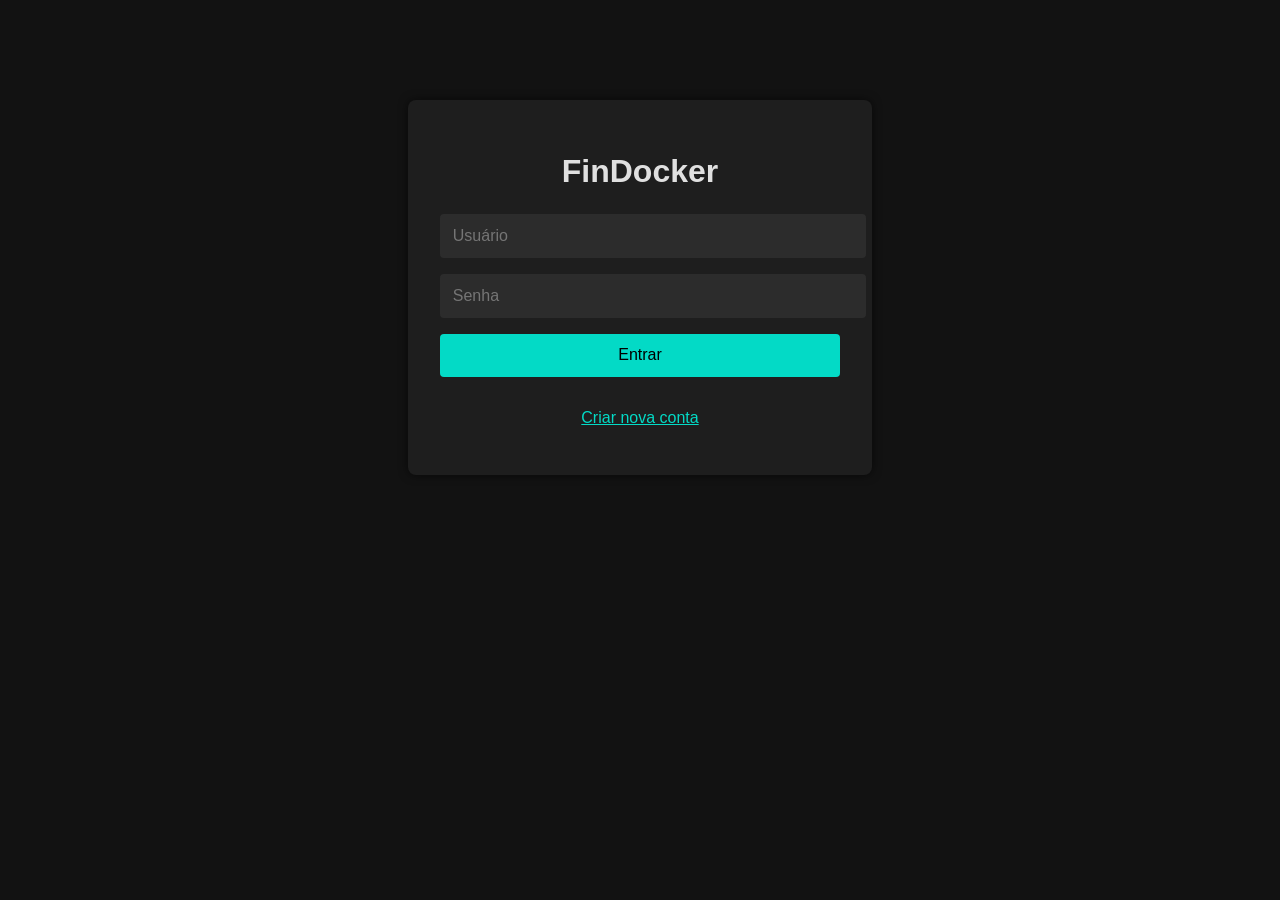
<file: app/index.html>
<!DOCTYPE html>
<html lang="pt-br">
<head>
  <meta charset="UTF-8">
  <title>Login - FinDocker</title>
  <link rel="stylesheet" href="css/style.css">
  <link rel="icon" href="assets/favicon.png">
</head>
<body>
  <div class="container">
    <h1>FinDocker</h1>
    <form action="api/login.php" method="POST">
      <input type="text" name="usuario" placeholder="Usuário" required>
      <input type="password" name="senha" placeholder="Senha" required>
      <button type="submit">Entrar</button>
    </form>

    <p style="text-align:center; margin-top:1rem;">
      <a href="registro.html" style="color:#03dac6;">Criar nova conta</a>
    </p>
  </div>
</body>
</html>
</file>
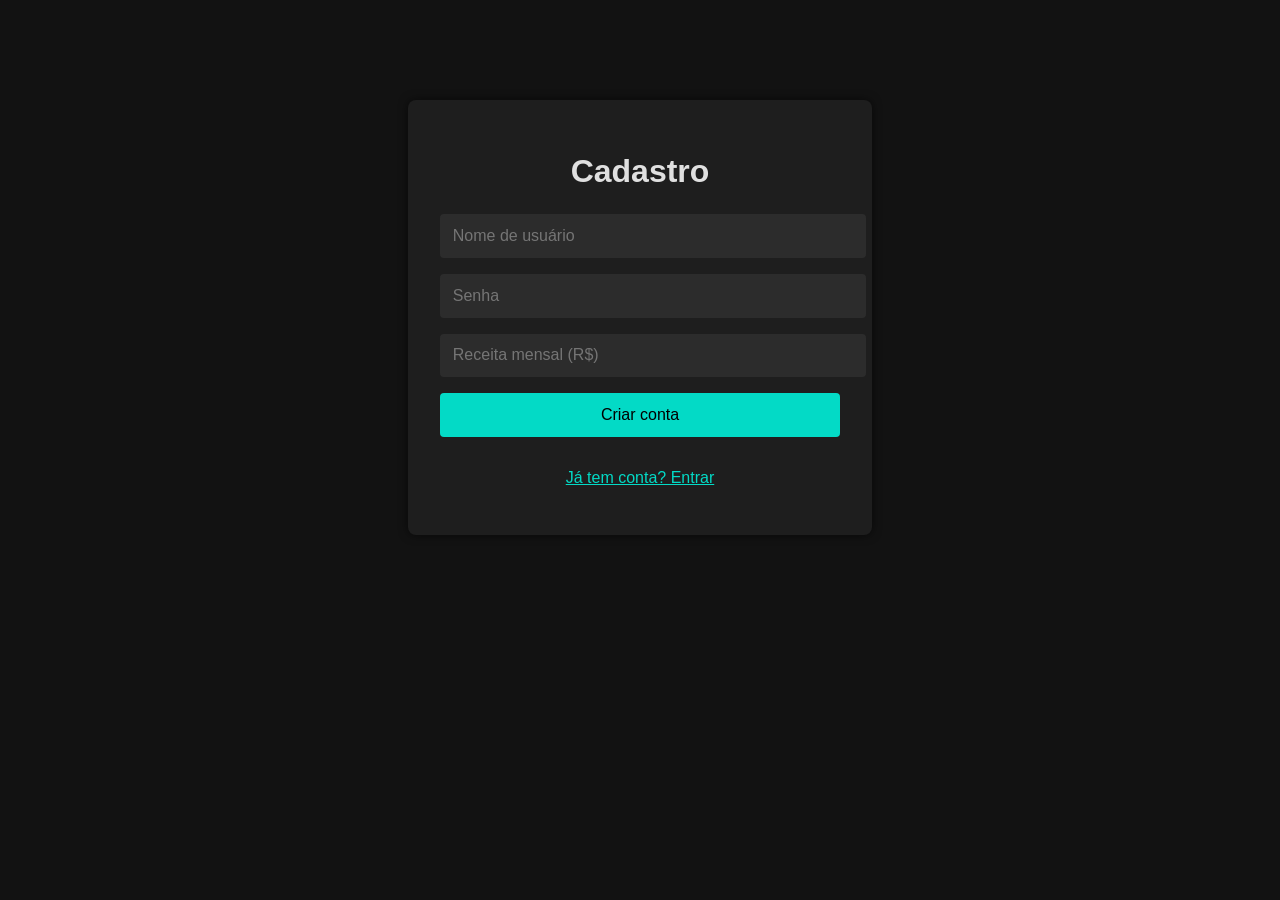
<file: app/registro.html>
<!DOCTYPE html>
<html lang="pt-br">
<head>
  <meta charset="UTF-8">
  <title>Cadastro - FinDocker</title>
  <link rel="stylesheet" href="css/style.css">
</head>
<body>
  <div class="container">
    <h1>Cadastro</h1>
    <form action="api/registro.php" method="POST">
      <input type="text" name="usuario" placeholder="Nome de usuário" required>
      <input type="password" name="senha" placeholder="Senha" required>
      <input type="number" step="0.01" name="receita_mensal" placeholder="Receita mensal (R$)" required>
      <button type="submit">Criar conta</button>
    </form>
    <p style="text-align:center; margin-top:1rem;">
      <a href="index.html" style="color:#03dac6;">Já tem conta? Entrar</a>
    </p>
  </div>
</body>
</html>
</file>
<file: app/css/style.css>
/* 🎨 Paleta de cores inspirada na logo */
:root {
  --color-bg-dark: #121212;
  --color-bg-medium: #1e1e1e;
  --color-bg-light: #2c2c2c;
  --color-bg-card: #2a2a2a;
  --color-bg-sidebar: #1f1f1f;

  --color-text-light: #e0e0e0;
  --color-text-dark: #000;

  --color-primary: #03dac6;       /* azul claro da logo */
  --color-primary-hover: #018786;
  --color-secondary: #8bc34a;     /* verde das notas da logo */
  --color-danger: #ff5252;
  --color-danger-light: #ff6b6b;
  --color-accent: #444;
}

/* 🔐 Login */
body {
  margin: 0;
  font-family: 'Segoe UI', sans-serif;
  background-color: var(--color-bg-dark);
  color: var(--color-text-light);
}

.container {
  max-width: 400px;
  margin: 100px auto;
  padding: 2rem;
  background-color: var(--color-bg-medium);
  border-radius: 8px;
  box-shadow: 0 0 10px rgba(0,0,0,0.6);
}

h1 {
  text-align: center;
  margin-bottom: 1.5rem;
}

input, button {
  width: 100%;
  padding: 0.8rem;
  margin-bottom: 1rem;
  border: none;
  border-radius: 4px;
  font-size: 1rem;
}

input {
  background-color: var(--color-bg-light);
  color: var(--color-text-light);
}

button {
  background-color: var(--color-primary);
  color: var(--color-text-dark);
  cursor: pointer;
  transition: background 0.3s;
}

button:hover {
  background-color: var(--color-primary-hover);
}

/* 🧭 Layout principal */
.layout {
  display: flex;
  min-height: 100vh;
}

.sidebar {
  width: 220px;
  background-color: var(--color-bg-sidebar);
  padding: 1.5rem;
}

.sidebar h2 {
  color: var(--color-primary);
  margin-bottom: 2rem;
}

.sidebar nav a {
  display: block;
  color: var(--color-text-light);
  text-decoration: none;
  margin-bottom: 1rem;
  font-weight: 500;
}

.sidebar nav a:hover {
  color: var(--color-primary);
}

.content {
  flex: 1;
  padding: 2rem;
}

/* ➕ Botão principal */
.btn-add {
  background-color: var(--color-primary);
  color: var(--color-text-dark);
  padding: 0.7rem 1.2rem;
  border: none;
  border-radius: 4px;
  font-weight: bold;
  cursor: pointer;
  margin-bottom: 2rem;
}

.btn-add:hover {
  background-color: var(--color-primary-hover);
}

/* 📊 Painel resumo */
.painel {
  display: flex;
  gap: 2rem;
  margin-bottom: 2rem;
  flex-wrap: wrap;
}

.card {
  background-color: var(--color-bg-card);
  padding: 1.5rem;
  border-radius: 8px;
  flex: 1;
  box-shadow: 0 0 5px rgba(0,0,0,0.3);
  min-width: 200px;
}

/* 💸 Formulário de despesa */
.form-despesa {
  background-color: var(--color-bg-medium);
  padding: 1.5rem;
  border-radius: 8px;
  box-shadow: 0 0 5px rgba(0,0,0,0.3);
  max-width: 500px;
  margin-bottom: 2rem;
}

.form-despesa input,
.form-despesa select,
.form-despesa button {
  width: 100%;
  margin-bottom: 1rem;
  padding: 0.8rem;
  border: none;
  border-radius: 4px;
  font-size: 1rem;
  background-color: var(--color-bg-light);
  color: var(--color-text-light);
}

.form-despesa button {
  background-color: var(--color-primary);
  color: var(--color-text-dark);
  font-weight: bold;
  cursor: pointer;
}

.form-despesa button:hover {
  background-color: var(--color-primary-hover);
}

/* 📁 Lista de categorias */
.lista-categorias {
  list-style: none;
  padding: 0;
}

.lista-categorias li {
  background-color: var(--color-bg-light);
  padding: 0.8rem;
  margin-bottom: 0.5rem;
  border-radius: 4px;
  display: flex;
  justify-content: space-between;
  align-items: center;
  color: var(--color-text-light);
}

.lista-categorias button {
  background: none;
  border: none;
  color: var(--color-danger-light);
  font-size: 1.2rem;
  cursor: pointer;
}

.tabela-despesas select,
.form-despesa select {
  background-color: var(--color-bg-light);
  color: var(--color-text-light);
  border: 1px solid #555;
  border-radius: 4px;
  padding: 0.5rem;
  font-size: 0.95rem;
  appearance: none; /* remove estilo padrão */
}



/* 🧾 Tabela de despesas */
.tabela-despesas.estilizada {
  width: 100%;
  border-collapse: collapse;
  margin-top: 1rem;
  background-color: var(--color-bg-medium);
  color: var(--color-text-light);
  border-radius: 8px;
  overflow: hidden;
}

.tabela-despesas.estilizada th,
.tabela-despesas.estilizada td {
  padding: 0.75rem 1rem;
  text-align: left;
}

.tabela-despesas.estilizada thead {
  background-color: var(--color-primary);
  color: var(--color-text-dark);
}

.tabela-despesas.estilizada tr:nth-child(even) {
  background-color: var(--color-bg-card);
}

.tabela-despesas.estilizada tr:hover {
  background-color: #333;
}

/* 💰 Valores */
.tabela-despesas.estilizada td.alto {
  color: var(--color-danger);
  font-weight: bold;
}

.tabela-despesas.estilizada td.baixo {
  color: var(--color-primary);
}

/* 🏷️ Categorias */
.tabela-despesas.estilizada .categoria {
  background-color: var(--color-accent);
  padding: 0.25rem 0.5rem;
  border-radius: 4px;
  font-size: 0.85rem;
}

/* 📱 Responsividade */
@media (max-width: 768px) {
  .layout {
    flex-direction: column;
  }

  .sidebar {
    width: 100%;
    text-align: center;
  }

  .painel {
    flex-direction: column;
  }

  .card {
    min-width: unset;
  }
}
</file>
